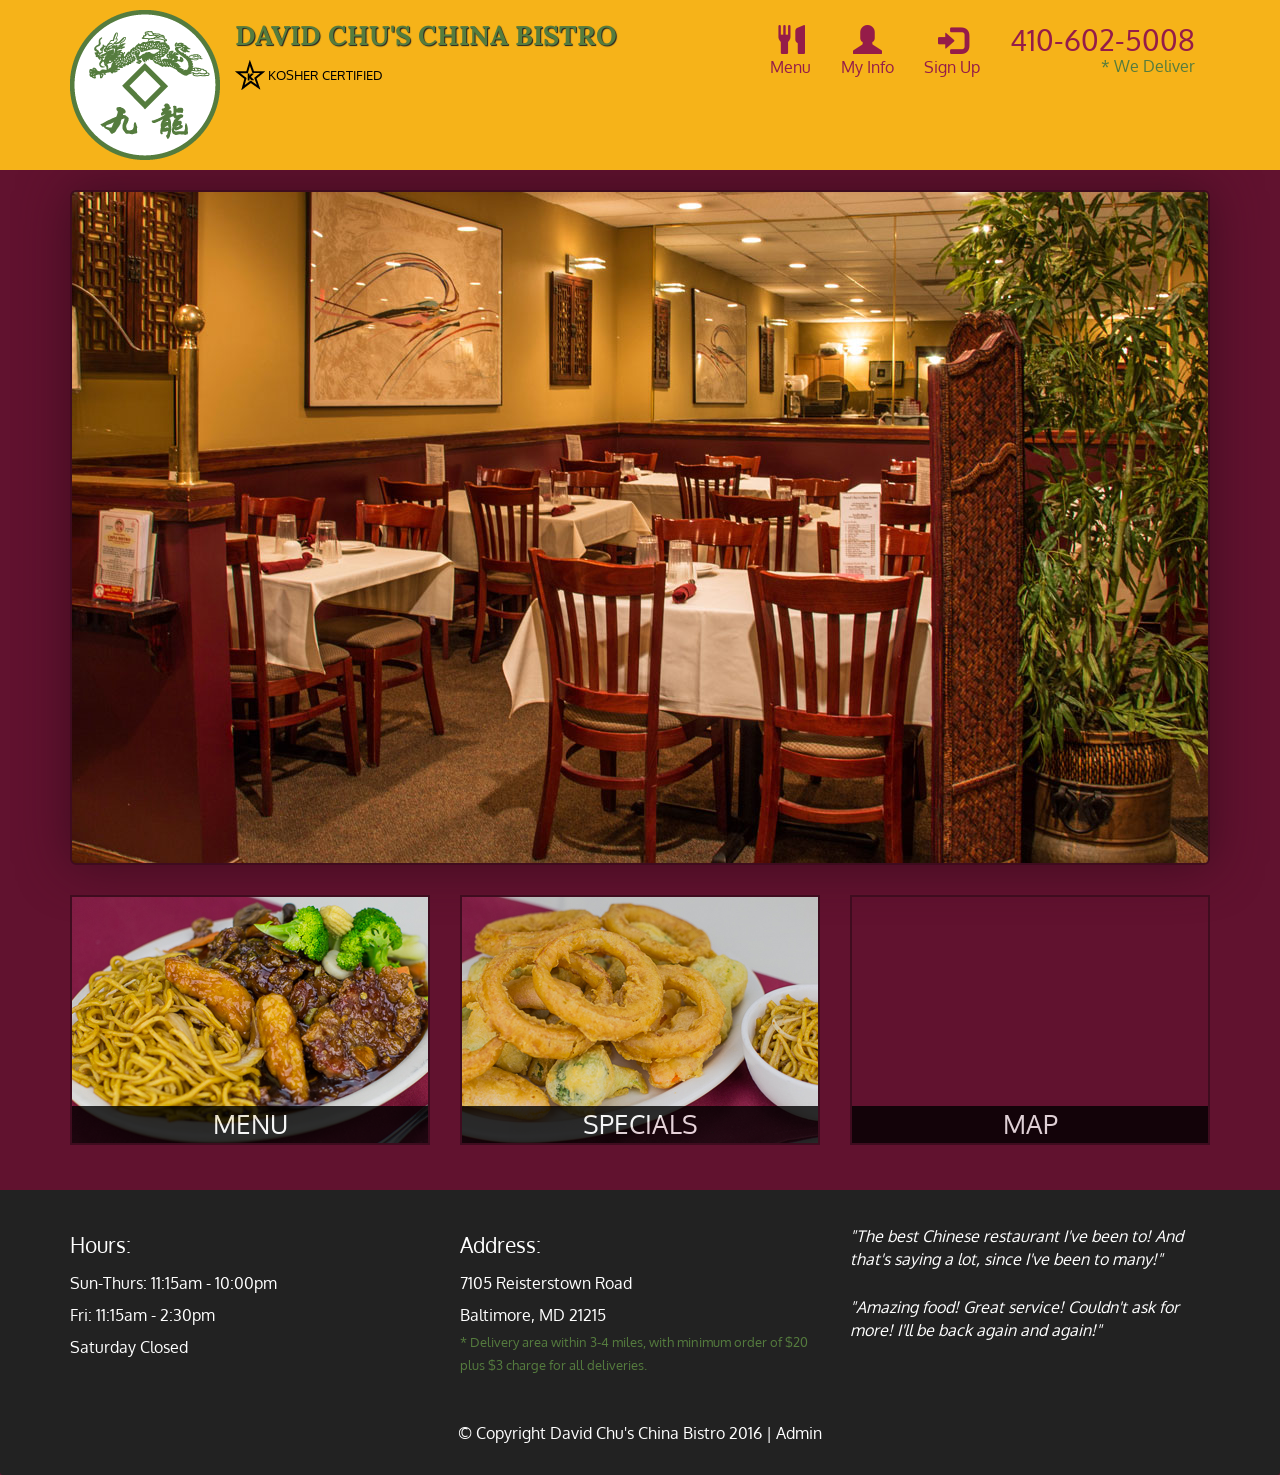
<file: index.html>
<!DOCTYPE html>
<html lang="en">
  <head>
    <meta charset="utf-8">
    <meta http-equiv="X-UA-Compatible" content="IE=edge">
    <meta name="viewport" content="width=device-width, initial-scale=1">
    <title>David Chu's China Bistro</title>
    <link href='https://fonts.googleapis.com/css?family=Oxygen:400,300,700' rel='stylesheet' type='text/css'>
    <link href='https://fonts.googleapis.com/css?family=Lora' rel='stylesheet' type='text/css'>
    <link rel="stylesheet" href="css/bootstrap.min.css">
    <link rel="stylesheet" href="css/restaurant.css">
    <link rel="stylesheet" href="css/common.css">
  </head>
  <body ng-app="restaurant" ng-strict-di>

    <!-- Fixed position loading indicator -->
    <loading class="loading-indicator"></loading>

    <header>
      <nav id="header-nav" class="navbar navbar-default">
        <div class="container">
          <div class="navbar-header">
            <a href="index.html" class="pull-left visible-md visible-lg">
              <div id="logo-img" alt="Logo image"></div>
            </a>

            <div class="navbar-brand">
              <a href="index.html"><h1>David Chu's China Bistro</h1></a>
              <p>
              <img src="images/star-k-logo.png" alt="Kosher certification">
              <span>Kosher Certified</span>
              </p>
            </div>

            <button id="navbarToggle" type="button" class="navbar-toggle collapsed" data-toggle="collapse" data-target="#collapsable-nav" aria-expanded="false">
              <span class="sr-only">Toggle navigation</span>
              <span class="icon-bar"></span>
              <span class="icon-bar"></span>
              <span class="icon-bar"></span>
            </button>
          </div>

          <div id="collapsable-nav" class="collapse navbar-collapse">
            <ul id="nav-list" class="nav navbar-nav navbar-right">
              <li id="navHomeButton" class="visible-xs">
                <a href="index.html">
                  <span class="glyphicon glyphicon-home"></span> Home</a>
              </li>
              <li id="navMenuButton" ui-sref-active="active">
                <a ui-sref="public.menu">
                  <span class="glyphicon glyphicon-cutlery"></span><br class="hidden-xs"> Menu</a>
              </li>
              <li id="navInfoButton" ui-sref-active="active">
                <a ui-sref="public.myinfo">
                  <span class="glyphicon glyphicon-user"></span><br class="hidden-xs"> My Info</a>
              </li>
              <li id="navSignUpButton" ui-sref-active="active">
                <a ui-sref="public.signup">
                  <span class="glyphicon glyphicon-log-in"></span><br class="hidden-xs"> Sign Up</a>
              </li>
              <li id="phone" class="hidden-xs">
                <a href="tel:410-602-5008">
                  <span>410-602-5008</span></a><div>* We Deliver</div>
              </li>
            </ul><!-- #nav-list -->
          </div><!-- .collapse .navbar-collapse -->
        </div><!-- .container -->
      </nav><!-- #header-nav -->
    </header>

    <div id="call-btn" class="visible-xs">
      <a class="btn" href="tel:410-602-5008">
        <span class="glyphicon glyphicon-earphone"></span>
        410-602-5008
      </a>
    </div>
    <div id="xs-deliver" class="text-center visible-xs">* We Deliver</div>

    <ui-view>
      <div class="text-center initial-loading">
        <h2>Loading Site...</h2>
      </div>
    </ui-view>

    <footer class="panel-footer">
      <div class="container">
        <div class="row">
          <section id="hours" class="col-sm-4">
            <span>Hours:</span><br>
            Sun-Thurs: 11:15am - 10:00pm<br>
            Fri: 11:15am - 2:30pm<br>
            Saturday Closed
            <hr class="visible-xs">
          </section>
          <section id="address" class="col-sm-4">
            <span>Address:</span><br>
            7105 Reisterstown Road<br>
            Baltimore, MD 21215
            <p>* Delivery area within 3-4 miles, with minimum order of $20 plus $3 charge for all deliveries.</p>
            <hr class="visible-xs">
          </section>
          <section id="testimonials" class="col-sm-4">
            <p>"The best Chinese restaurant I've been to! And that's saying a lot, since I've been to many!"</p>
            <p>"Amazing food! Great service! Couldn't ask for more! I'll be back again and again!"</p>
          </section>
        </div>
        <div class="text-center">
          &copy; Copyright David Chu's China Bistro 2016 |
          <a ui-sref="admin.auth">Admin</a></div>
      </div>
    </footer>

    <!-- Libs -->
    <script src="lib/jquery-2.1.4.min.js"></script>
    <script src="lib/bootstrap.min.js"></script>
    <script src="lib/angular.min.js"></script>
    <script src="lib/angular-ui-router.min.js"></script>

    <!-- Main Restaurant Module -->
    <script src="src/restaurant.module.js"></script>

    <!-- Common Module -->
    <script src="src/common/common.module.js"></script>
    <script src="src/common/loading/loading.component.js"></script>
    <script src="src/common/loading/loading.interceptor.js"></script>
    <script src="src/common/menu.service.js"></script>

    <!-- Public Module -->
    <script src="src/public/public.module.js"></script>
    <script src="src/public/public.routes.js"></script>
    <script src="src/public/menu/menu.controller.js"></script>
    <script src="src/public/menu-category/menu-category.component.js"></script>
    <script src="src/public/menu-items/menu-items.controller.js"></script>
    <script src="src/public/menu-item/menu-item.component.js"></script>
    <script src="src/public/signup/signup.controller.js"></script>
    <script src="src/public/myinfo/myinfo.controller.js"></script>

    <!-- ADMIN SITE -->

    <!--Application files -->

  </body>

</html>
</file>
<file: css/restaurant.css>
body {
  font-size: 16px;
  color: #fff;
  background-color: #61122f;
  font-family: 'Oxygen', sans-serif;
}

.initial-loading {
  margin-top: 60px;
}

/** HEADER **/
#header-nav {
  background-color: #f6b319;
  border-radius: 0;
  border: 0;
}

#logo-img {
  background: url('../images/restaurant-logo_large.png') no-repeat;
  width: 150px;
  height: 150px;
  margin: 10px 15px 10px 0;
}

.navbar-brand {
  padding-top: 25px;
}
.navbar-brand h1 { /* Restaurant name */
  font-family: 'Lora', serif;
  color: #557c3e;
  font-size: 1.5em;
  text-transform: uppercase;
  font-weight: bold;
  text-shadow: 1px 1px 1px #222;
  margin-top: 0;
  margin-bottom: 0;
  line-height: .75;
}
.navbar-brand a:hover, .navbar-brand a:focus {
  text-decoration: none;
}
.navbar-brand p { /* Kosher cert */
  color: #000;
  text-transform: uppercase;
  font-size: .7em;
  margin-top: 15px;
}
.navbar-brand p span { /* Star-K */
  vertical-align: middle;
}

#nav-list {
  margin-top: 10px;
}
#nav-list a {
  color: #951C49;
  text-align: center;
}
#nav-list a:hover {
  background: #E7E7E7;
}
#nav-list a span {
  font-size: 1.8em;
}

#phone {
  margin-top: 5px;
}
#phone a { /* Phone number */
  text-align: right;
  padding-bottom: 0;
}
#phone div { /* We Deliver */
  color: #557c3e;
  text-align: right;
  padding-right: 15px;
}

.navbar-header button.navbar-toggle, .navbar-header .icon-bar {
  border: 1px solid #61122f;
}
.navbar-header button.navbar-toggle {
  clear: both;
  margin-top: -30px;
}
/* END HEADER */

/* FOOTER */
.panel-footer {
  margin-top: 30px;
  padding-top: 35px;
  padding-bottom: 30px;
  background-color: #222;
  border-top: 0;
}
.panel-footer div.row {
  margin-bottom: 35px;
}
#hours, #address {
  line-height: 2;
}
#hours > span, #address > span {
  font-size: 1.3em;
}
#address p {
  color: #557c3e;
  font-size: .8em;
  line-height: 1.8;
}
#testimonials {
  font-style: italic;
}
#testimonials p:nth-child(2) {
  margin-top: 25px;
}
a[ui-sref="admin.auth"] {
  color: #fff;
}
/* END FOOTER */

/********** Medium devices only **********/
@media (min-width: 992px) and (max-width: 1199px) {
  /* Header */
  #logo-img {
    background: url('../images/restaurant-logo_medium.png') no-repeat;
    width: 100px;
    height: 100px;
    margin: 5px 5px 5px 0;
  }
  /* End Header */
}


/********** Extra small devices only **********/
@media (max-width: 767px) {
  /* Header */
  .navbar-brand {
    padding-top: 10px;
    height: 80px;
  }
  .navbar-brand h1 { /* Restaurant name */
    padding-top: 10px;
    font-size: 5vw; /* 1vw = 1% of viewport width */
  }
  .navbar-brand p { /* Kosher cert */
    font-size: .6em;
    margin-top: 12px;
  }
  .navbar-brand p img { /* Star-K */
    height: 20px;
  }

  #collapsable-nav a { /* Collapsed nav menu text */
    font-size: 1.2em;
  }
  #collapsable-nav a span { /* Collapsed nav menu glyph */
    font-size: 1em;
    margin-right: 5px;
  }

  #call-btn > a {
    font-size: 1.5em;
    display: block;
    margin: 0 20px;
    padding: 10px;
    border: 2px solid #fff;
    background-color: #f6b319;
    color: #951c49;
  }
  #xs-deliver {
    margin-top: 5px;
    font-size: .7em;
    letter-spacing: .1em;
    text-transform: uppercase;
  }
  /* End Header */

  /* Footer */
  .panel-footer section {
    margin-bottom: 30px;
    text-align: center;
  }
  .panel-footer section:nth-child(3) {
    margin-bottom: 0; /* margin already exists on the whole row */
  }
  .panel-footer section hr {
    width: 50%;
  }
  /* End Footer */
}


/********** Super extra small devices Only :-) (e.g., iPhone 4) **********/
@media (max-width: 479px) {
  /* Header */
  .navbar-brand h1 { /* Restaurant name */
    padding-top: 5px;
    font-size: 6vw;
  }
  /* End Header */
}
</file>
<file: css/common.css>
.loading-indicator {
    display: block;
    width: 70px;
    position: fixed;
    left: 0;
    right: 0;
    margin: 0 auto;
    top: 40%;
    z-index: 100;
    background-color: #FFF;
}

.loading-indicator img {
    width: 70px;
    background-color: #FFF;
}

.ui-view-placeholder {
    margin-top: 60px;
}
</file>
